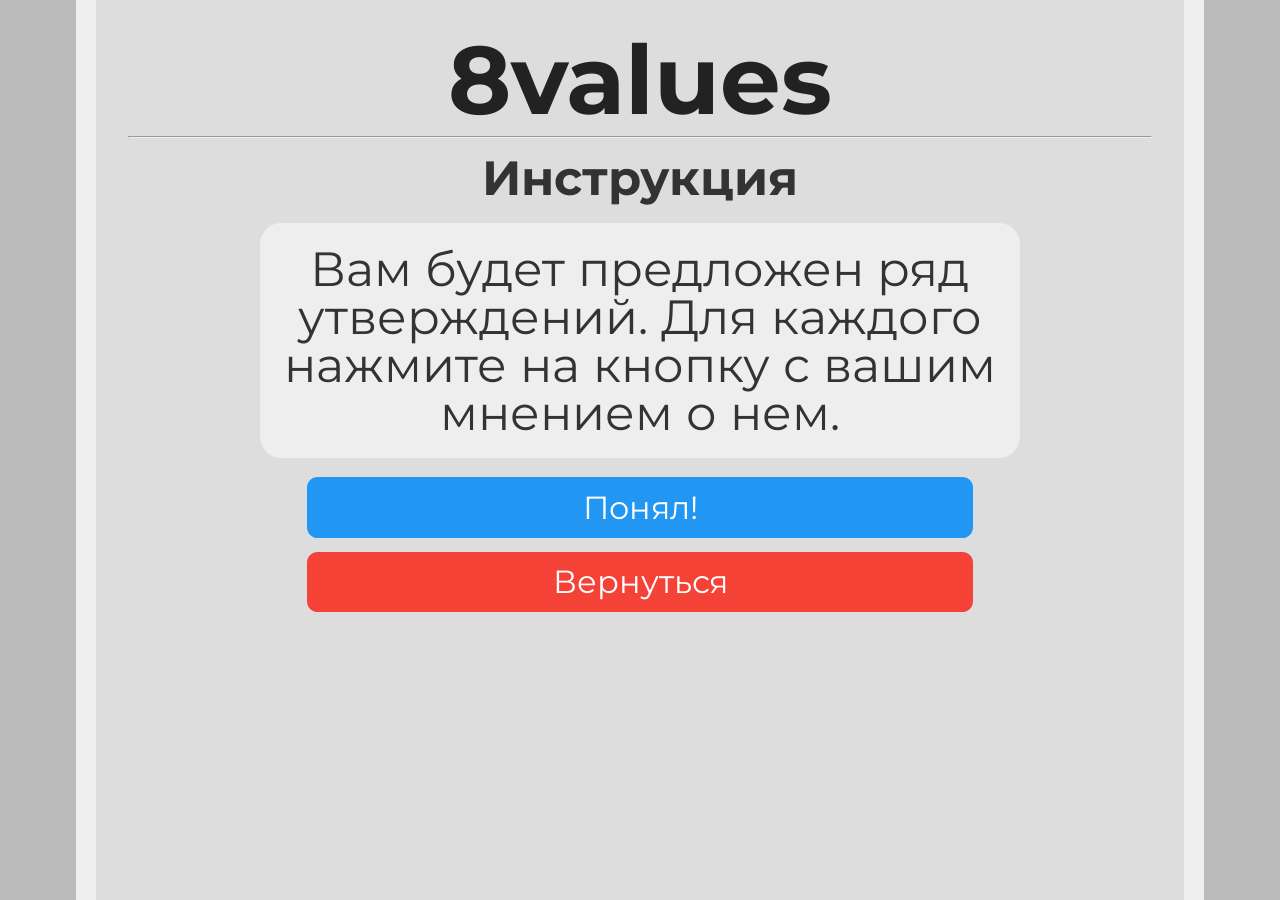
<file: instructions.html>
<head>
<link href="https://fonts.googleapis.com/css?family=Montserrat:300,400,700|Roboto:400,700" rel="stylesheet">
<link href='style.css' rel='stylesheet' type='text/css'>
<title>8values Quiz</title>
<link rel="icon" type="x-icon" href="icon.png">
<link rel="shortcut icon" type="x-icon" href="icon.png">
<meta charset="utf-8">
</head>
<body>

<h1>8values</h1>
<hr>
<h2 style="text-align:center;">Инструкция</h2>
<p class="question">Вам будет предложен ряд утверждений. Для каждого нажмите на кнопку с вашим мнением о нем.</p>
<button class="button" onclick="location.href='quiz.html';" style="background-color: #2196f3;">Понял!</button> <br>
<button class="button" onclick="location.href='index.html';" style="background-color: #f44336;">Вернуться</button> <br>

<!-- Website visit statistics - no personal information is collected! -->
<script src="https://www.w3counter.com/tracker.js?id=114877"></script>
</body>
</file>
<file: style.css>
html {
    background-color: #bbbbbb;
    padding: 0px;
}
body {
    width: 80%;
    min-height: calc(100vh - 4em);
    margin: 0 auto;
    padding: 2em;
    background-color: #dddddd;
    border-color: #eeeeee;
    border-left-style: solid;
    border-right-style: solid;
    border-width: 20px;
}
p {
    color: #444444;
    font-family: 'Roboto', sans-serif;
    font-size: 16pt;
    line-height: 1;
    margin: 4pt;
}
p.value-description {
    text-indent: -16pt;
    margin-left: 20pt;
}
p.question {
    margin: 16pt auto;
    color: #333333;
    font-family: 'Montserrat', sans-serif;
    font-weight: normal;
    width: 70%;
    min-width: 500pt;
    min-height: 144pt;
    background-color: #eeeeee;
    padding: 16pt;
    border-radius: 16pt;
    font-size: 36pt;
    display: flex;
    justify-content: center;
    align-items: center;
    text-align: center;

}
h1 {
    color: #222222;
    font-family: 'Montserrat', sans-serif;
    font-size: 72pt;
    text-align: center;
    line-height: 72pt;
    margin-top: 0pt;
    margin-bottom: 0pt;
}
h2 {
    color: #333333;
    font-family: 'Montserrat', sans-serif;
    font-size: 36pt;
    line-height: 36pt;
    margin-top: 12pt;
    margin-bottom: 0pt;
}
li {
    font-size: 16pt;
    text-indent: 16pt;
}
a {
    font-family: inherit;
}
img.center {
    display: block;
    margin: 1em auto;
    width: 50%;
    min-width: 500pt;
}
.button {
    background-color: #2196f3;
    font-family: 'Montserrat', sans-serif;
    border: none;
    border-radius: 8pt;
    color: white;
    padding: 8pt;
    width: 60%;
    min-width: 500pt;
    text-align: center;
    text-decoration: none;
    display: block;
    font-size: 24pt;
    margin: -2px auto;
    cursor: pointer;
}
.small_button, .small_button_off {
    background-color: #333;
    font-family: 'Montserrat', sans-serif;
    border: none;
    border-radius: 8pt;
    color: white;
    padding: 8pt;
    width: 35%;
    min-width: 100pt;
    text-align: center;
    text-decoration: none;
    display: block;
    font-size: 18pt;
    margin: -2px auto;
    cursor: pointer;
}
.small_button_off {
    background-color: #ddd;
    color: #888;
    border: 2px solid #888;
    cursor: not-allowed;
    margin: -4px auto;
}
div.axis {
    width: 100%;
    display: flex;
    align-items: center;
    justify-content: center;
}
div.bar {
    height: 36pt;
    line-height: 36pt;
    padding: 8pt;
    margin-top: 5pt;
    margin-bottom: 4pt;
    border-width: 4px;
    border-right-width: 1px;
    border-top-style: solid;
    border-bottom-style: solid;
    border-color: #222222;
    background-color: #eeeeee;
    display: block;
    width: 50%;
}
div.text-wrapper {
    font-family: 'Montserrat', sans-serif;
    font-size: 36pt;
    line-height: 36pt;
    color: #222222;
    display: inline-block;
}
div.democracy {
    background-color: #f44336;
    text-align: left;
    border-right-style: solid;
}
div.authoritarianism {
    background-color: #00897b;
    text-align: right;
    border-left-style: solid;
}
div.collectivism {
    background-color: #ffeb3b;
    text-align: left;
    border-right-style: solid;
}
div.individualism {
    background-color: #3f51b5;
    text-align: right;
    border-left-style: solid;
}
div.rehabilitation {
    background-color: #03a9f4;
    text-align: right;
    border-left-style: solid;
}
div.punitive {
    background-color: #ff9800;
    text-align: left;
    border-right-style: solid;
}
div.progress {
    background-color: #9c27b0;
    text-align: right;
    border-left-style: solid;
}
div.conservatism {
    background-color: #8bc34a;
    text-align: left;
    border-right-style: solid;
}
div.globalism {
    background-color: #9c27b0;
    text-align: right;
    border-left-style: solid;
}
div.isolationism {
    background-color: #8bc34a;
    text-align: left;
    border-right-style: solid;
}
span.weight-300 {
    font-weight: 300;
}
canvas {
    border-color: #444444;
    border-style: solid;
    border-width: 2px;
    border-radius: 8pt;
    display: block;
    margin: 8pt;
    margin-left: auto;
    margin-right: auto;
}
</file>
